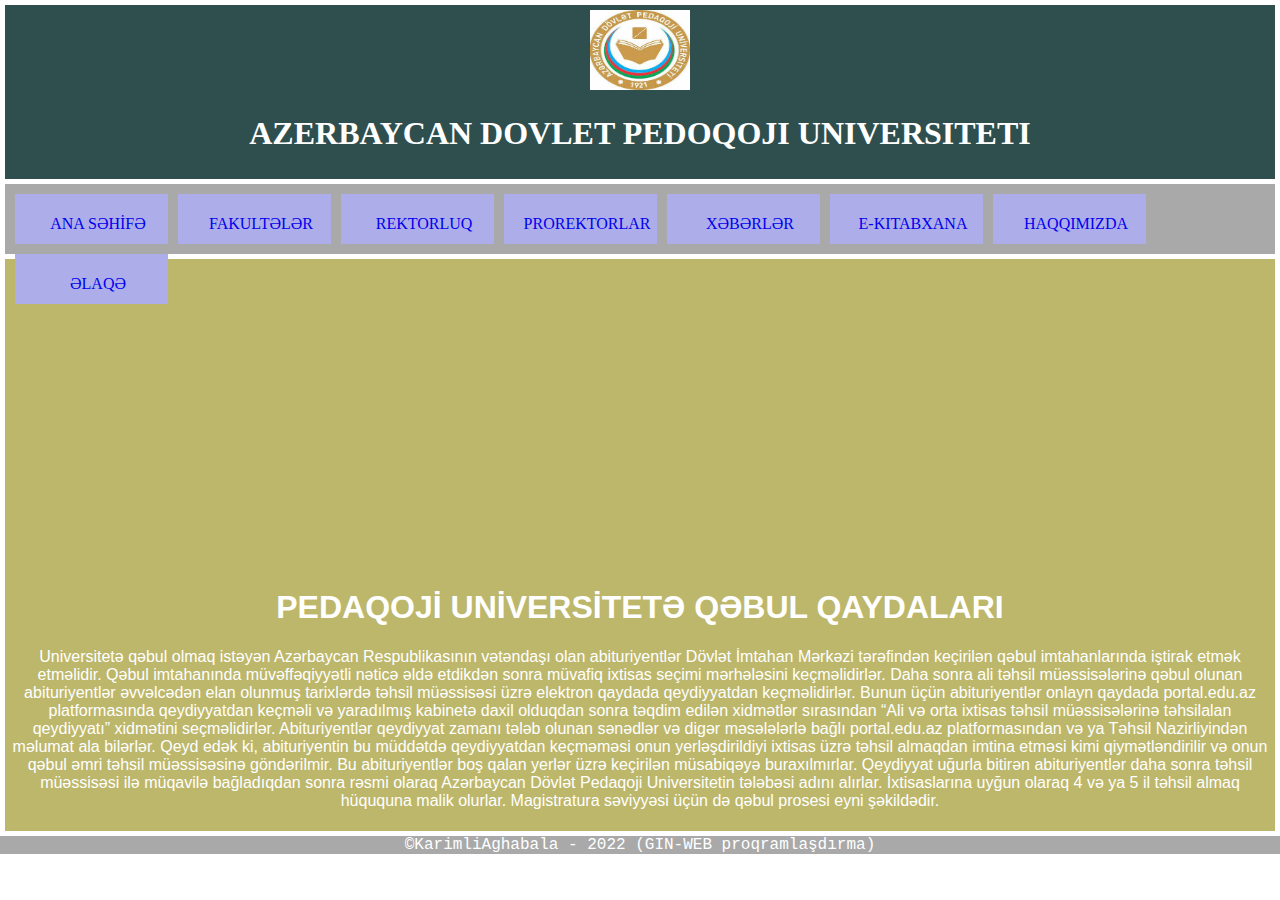
<file: index.html>
<!DOCTYPE html>
<html lang="en">
<head>
    <meta charset="UTF-8">
    <meta http-equiv="X-UA-Compatible" content="IE=edge">
    <meta name="viewport" content="width=device-width, initial-scale=1.0">
    <meta name="keywords" content="Kerimli Agabala">
    <link rel="stylesheet" href="style.css">
    <link rel="icon"  type="image/x-icon" href="logo.png">
    <title>ADPU</title>
</head>
<body>
    <div class="d1">
        <img src="logo.png" alt="dias" width="100" height="80" >
        <h1>AZERBAYCAN DOVLET PEDOQOJI UNIVERSITETI</h1>
    </div>

    <div id="d2">
        <div class="d4">
            <p><a href="index.html"> ANA SƏHİFƏ</a></p>
        </div>
        <div class="d4">
            <p><a href="https://adpu.edu.az/index.php/az/universitet/i%CC%87dar%C9%99etm%C9%99" target="_blank">FAKULTƏLƏR</a></p>
        </div>
        <div class="d4">
            <p><a href="https://adpu.edu.az/index.php/az/universitet/i%CC%87dar%C9%99etm%C9%99" target="_blank">REKTORLUQ</a></p>
        </div>
        <div class="d4">
            <p><a href="https://adpu.edu.az/index.php/az/universitet/i%CC%87dar%C9%99etm%C9%99" target="_blank">PROREKTORLAR</a></p>
        </div>
        <div class="d4">
            <p><a href="https://adpu.edu.az/index.php/az/x%C9%99b%C9%99rl%C9%99r" target="_blank"> XƏBƏRLƏR</a></p>
        </div>
        <div class="d4">
            <p><a href="https://e-library.adpu.edu.az/" target="_blank">E-KITABXANA</a></p>
        </div>
        <div class="d4">
            <p><a href="https://adpu.edu.az/index.php/az/tariximiz" target="_blank"> HAQQIMIZDA</a></p>
        </div>
        <div class="d4">
            <p><a href="elaqe.html"> ƏLAQƏ</a></p>
        </div>

    </div>

    <div class="d3">
        <iframe  width="500" height="300" src="https://www.youtube.com/embed/rL_WlIvUlbU" title="Niyə ADPU?" frameborder="0" allow="accelerometer; autoplay; clipboard-write; encrypted-media; gyroscope; picture-in-picture" allowfullscreen></iframe>
            <p><h1>PEDAQOJİ UNİVERSİTETƏ QƏBUL QAYDALARI</h1>

                Universitetə qəbul olmaq istəyən Azərbaycan Respublikasının vətəndaşı olan abituriyentlər Dövlət İmtahan Mərkəzi tərəfindən keçirilən qəbul imtahanlarında iştirak etmək etməlidir. Qəbul imtahanında müvəffəqiyyətli nəticə əldə etdikdən sonra müvafiq ixtisas seçimi mərhələsini keçməlidirlər. Daha sonra ali təhsil müəssisələrinə qəbul olunan abituriyentlər əvvəlcədən elan olunmuş tarixlərdə  təhsil müəssisəsi üzrə elektron qaydada qeydiyyatdan keçməlidirlər. 
                Bunun üçün abituriyentlər onlayn qaydada portal.edu.az platformasında qeydiyyatdan keçməli və yaradılmış kabinetə daxil olduqdan sonra təqdim edilən xidmətlər sırasından “Ali və orta ixtisas təhsil müəssisələrinə təhsilalan qeydiyyatı” xidmətini seçməlidirlər. Abituriyentlər qeydiyyat zamanı tələb olunan sənədlər və digər məsələlərlə bağlı portal.edu.az platformasından və ya Təhsil Nazirliyindən məlumat ala bilərlər.
                
                Qeyd edək ki, abituriyentin bu müddətdə qeydiyyatdan keçməməsi onun yerləşdirildiyi ixtisas üzrə təhsil almaqdan imtina etməsi kimi qiymətləndirilir və onun qəbul əmri təhsil müəssisəsinə göndərilmir. Bu abituriyentlər boş qalan yerlər üzrə keçirilən müsabiqəyə buraxılmırlar. Qeydiyyat uğurla bitirən abituriyentlər daha sonra təhsil müəssisəsi ilə müqavilə bağladıqdan sonra rəsmi olaraq Azərbaycan Dövlət Pedaqoji Universitetin tələbəsi adını alırlar. İxtisaslarına uyğun olaraq 4 və ya 5 il təhsil almaq hüququna malik olurlar.
                
                Magistratura səviyyəsi üçün də qəbul prosesi eyni şəkildədir.</p>
   </div>

    <div class="d5">
        ©KarimliAghabala - 2022 (GIN-WEB proqramlaşdırma)
    </div>
</body>
</html>
</file>
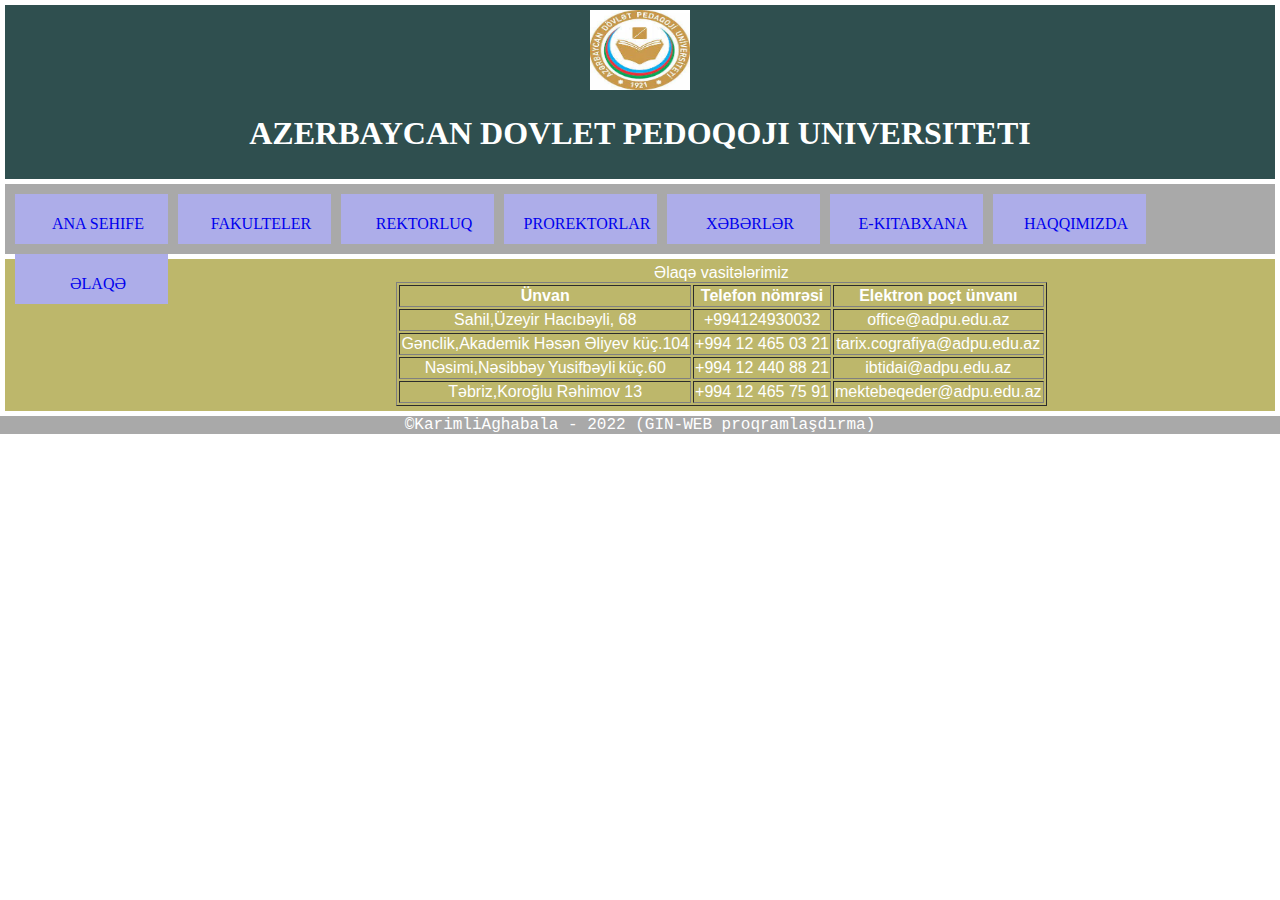
<file: elaqe.html>
<!DOCTYPE html>
<html lang="en">
<head>
    <meta charset="UTF-8">
    <meta http-equiv="X-UA-Compatible" content="IE=edge">
    <meta name="viewport" content="width=device-width, initial-scale=1.0">
    <meta name="keywords" content="Kerimli Agabala">
    <link rel="stylesheet" href="style.css">
    <link rel="icon"  type="image/x-icon" href="logo.png">
    <title>ADPU</title>
</head>
<body>
    <div class="d1">
        <img src="logo.png" alt="dias" width="100" height="80" >
        <h1>AZERBAYCAN DOVLET PEDOQOJI UNIVERSITETI</h1>
    </div>

    <div id="d2">
        <div class="d4">
            <p><a href="index.html"> ANA SEHIFE</a></p>
        </div>
        <div class="d4">
            <p><a href="https://adpu.edu.az/index.php/az/universitet/i%CC%87dar%C9%99etm%C9%99" target="_blank">FAKULTELER</a></p>
        </div>
        <div class="d4">
            <p><a href="https://adpu.edu.az/index.php/az/universitet/i%CC%87dar%C9%99etm%C9%99" target="_blank">REKTORLUQ</a></p>
        </div>
        <div class="d4">
            <p><a href="https://adpu.edu.az/index.php/az/universitet/i%CC%87dar%C9%99etm%C9%99" target="_blank">PROREKTORLAR</a></p>
        </div>
        <div class="d4">
            <p><a href="https://adpu.edu.az/index.php/az/x%C9%99b%C9%99rl%C9%99r" target="_blank"> XƏBƏRLƏR</a></p>
        </div>
        <div class="d4">
            <p><a href="https://e-library.adpu.edu.az/" target="_blank">E-KITABXANA</a></p>
        </div>
        <div class="d4">
            <p><a href="https://adpu.edu.az/index.php/az/tariximiz" target="_blank"> HAQQIMIZDA</a></p>
        </div>
        <div class="d4">
            <p><a href="elaqe.html"> ƏLAQƏ</a></p>
        </div>

    </div>

    <div class="d3">
        <table  border="1" align="center">
            <caption>Əlaqə vasitələrimiz</caption>
            <tr>
                <th>Ünvan</th>
                <th>Telefon nömrəsi</th>
                <th>Elektron poçt ünvanı</th>
             </tr>
             <tr>
                <td>Sahil,Üzeyir Hacıbəyli, 68</td>
                <td>+994124930032</td>
                <td>office@adpu.edu.az</td>
             </tr>
             <tr>
                <td>Gənclik,Akademik Həsən Əliyev küç.104</td>
                <td>+994 12 465 03 21</td>
                <td> tarix.cografiya@adpu.edu.az</td>
             </tr>
             <tr>
                <td>Nəsimi,Nəsibbəy Yusifbəyli küç.60</td>
                <td>+994 12 440 88 21</td>
                <td>ibtidai@adpu.edu.az</td>
             </tr>
             <tr>
                <td>Təbriz,Koroğlu Rəhimov 13</td>
                <td>+994 12 465 75 91</td>
                <td>mektebeqeder@adpu.edu.az</td>
             </tr>
        </table>

   </div>

    <div class="d5">
        ©KarimliAghabala - 2022 (GIN-WEB proqramlaşdırma)
    </div>
</body>
</html>
</file>
<file: style.css>
body {
    padding: 0%;
    margin: 0%;
}
.d1{
    color: white;
    background-color: darkslategray;
    padding: 5px;
    margin: 5px;
    font-size: 18;
}
.d1 {
    text-align: center;
}

#d2{
    color: white;
    background-color: darkgray;
    padding: 5px;
    margin: 5px;
    font-size: 10;
    height: 60px;
    text-align: center;
}

.d3{
    color: white;
    background-color: darkkhaki;
    padding: 5px;
    margin: 5px;
    text-align:center;
    font-size: 30;
    height: 100%;
    font-family: Verdana, Geneva, Tahoma, sans-serif;
}



.d4{
    text-align: center;
    background-color: rgb(173, 173, 233);
    padding: 5px;
    margin: 5px 5px 5px 5px;
    font-size: 10;
    float: left;
    width: 130px;
    height: 40px; 
    padding-left: 18px;
}

.d4 :hover{
    color: rgb(255, 0, 0);
    background-color: rgb(255, 255, 255);
    border-radius: 5px;
 }

 .d4 p a{
    text-decoration: none;
 }
  .d4 {
    color: brown;
  }

  .d5{
    text-align: center;
    color: white;
    background-color: darkgray;
    font-family: 'Courier New', Courier, monospace;
  }
</file>
